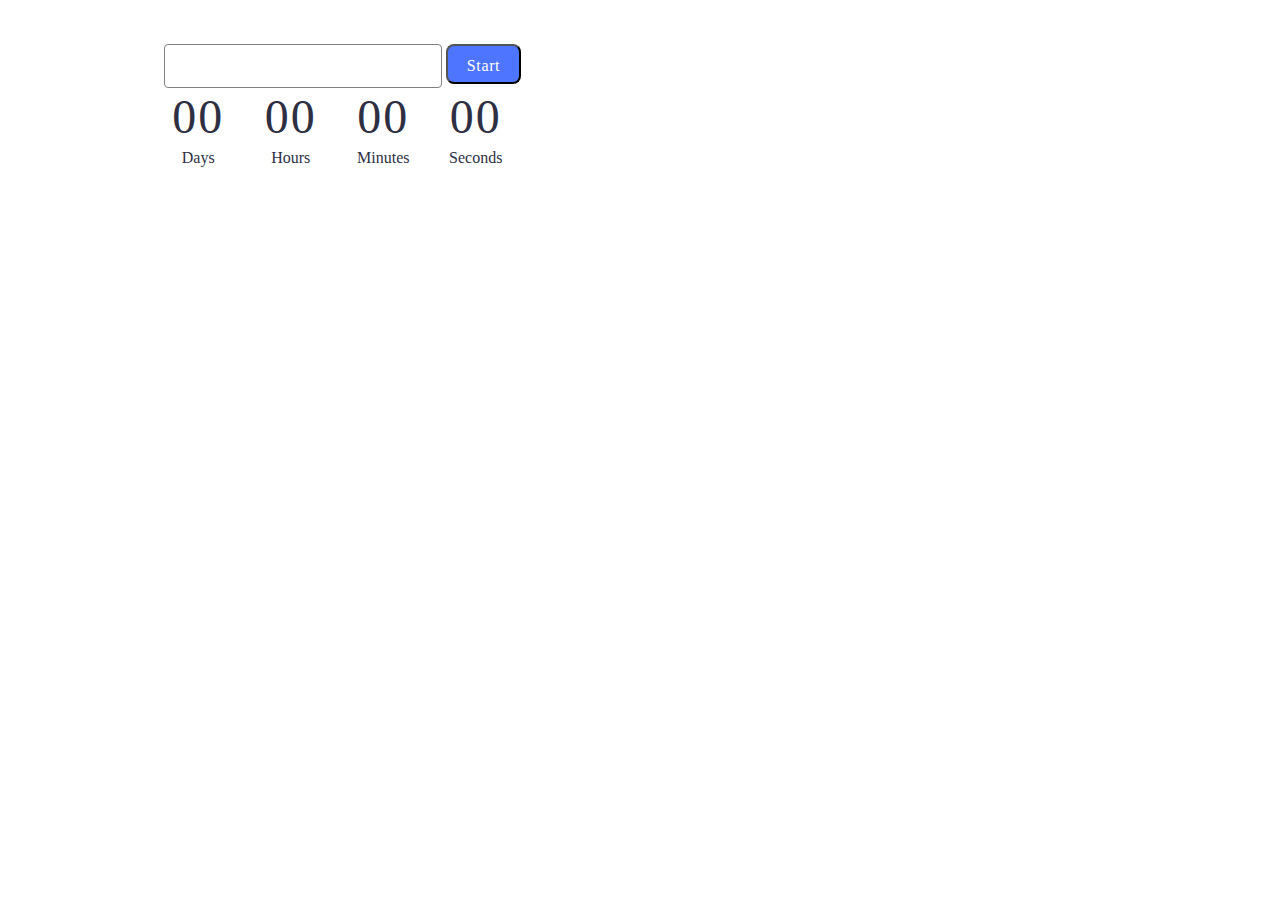
<file: src/1-timer.html>
<!DOCTYPE html>
<html lang="en">
  <head>
    <meta charset="UTF-8" />
    <meta name="viewport" content="width=device-width, initial-scale=1.0" />
    <title>goit-js-hw-10</title>
    <link rel="stylesheet" href="./css/styles.css" />

    <style>
      .timer {
        display: flex;
        justify-content: space-between;
      }
      .field {
        text-align: center;
      }
      .value {
        font-size: 3rem;
      }
    </style>
  </head>
  <body>
    <input class="input-text" type="text" id="datetime-picker" />
    <button class="button" type="button" data-start>Start</button>

    <div class="timer">
      <div class="field">
        <span class="value" data-days>00</span>
        <span class="label">Days</span>
      </div>
      <div class="field">
        <span class="value" data-hours>00</span>
        <span class="label">Hours</span>
      </div>
      <div class="field">
        <span class="value" data-minutes>00</span>
        <span class="label">Minutes</span>
      </div>
      <div class="field">
        <span class="value" data-seconds>00</span>
        <span class="label">Seconds</span>
      </div>
    </div>

    <script type="module" src="./js/1-timer.js"></script>
  </body>
</html>
</file>
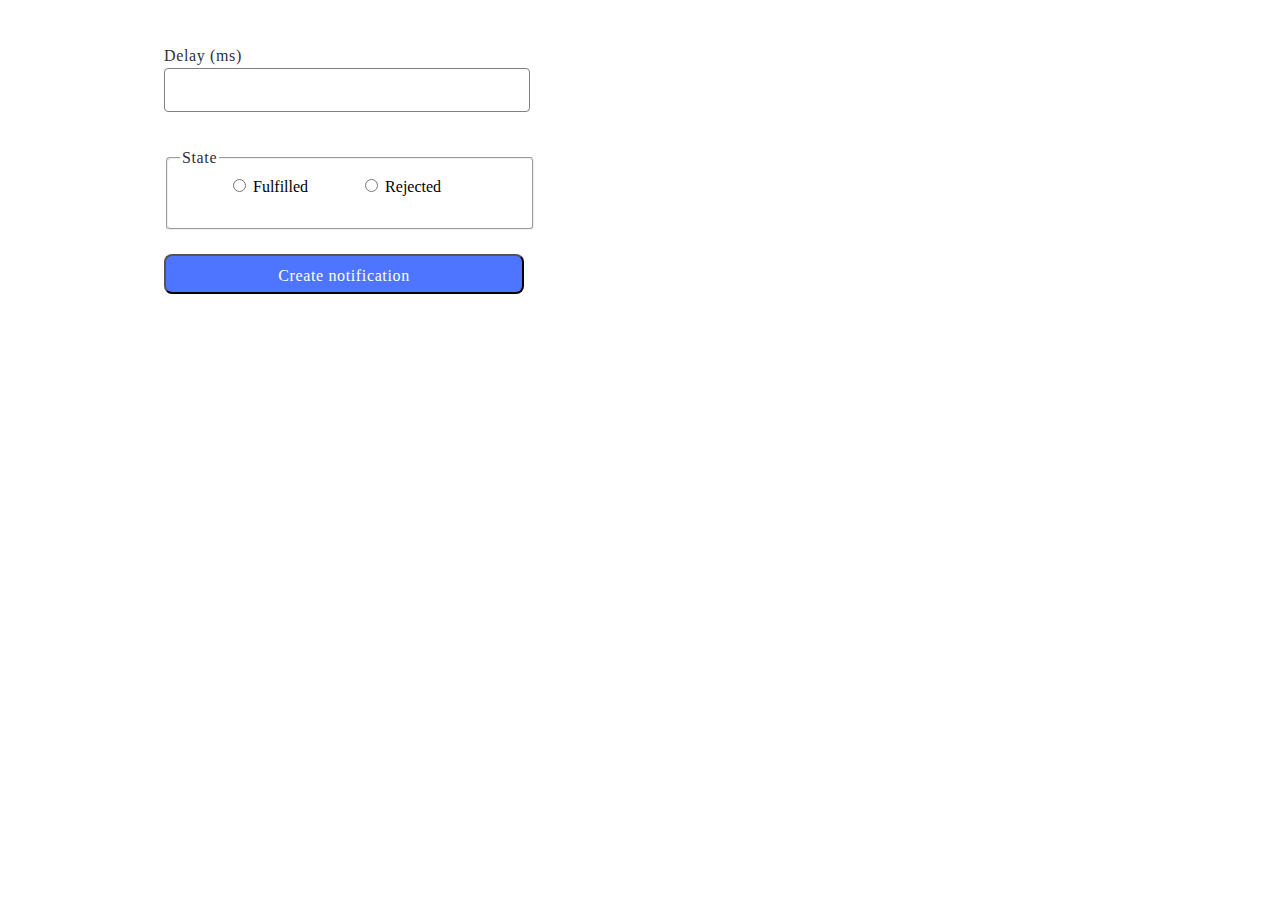
<file: src/2-snackbar.html>
<!DOCTYPE html>
<html lang="en">
  <head>
    <meta charset="UTF-8" />
    <meta name="viewport" content="width=device-width, initial-scale=1.0" />
    <title>goit-js-hw-10</title>
    <link rel="stylesheet" href="./css/styles.css" />
  </head>
  <body>
    <form class="form">
      <label class="label-delay">
        Delay (ms)
        <input class="input-delay" type="number" name="delay" required />
      </label>

      <fieldset class="fieldset">
        <legend class="legend">State</legend>
        <label class="label-state">
          <input
            class="input-state"
            type="radio"
            name="state"
            value="fulfilled"
            required
          />
          Fulfilled
        </label>
        <label class="label-state">
          <input
            class="input-state"
            type="radio"
            name="state"
            value="rejected"
            required
          />
          Rejected
        </label>
      </fieldset>

      <button class="btn-submit" type="submit">Create notification</button>
    </form>

    <script type="module" src="./js/2-snackbar.js"></script>
  </body>
</html>
</file>
<file: src/css/styles.css>
.input-text {
  font-family: var(--font-family);
  font-weight: 400;
  font-size: 16px;
  line-height: 150%;
  letter-spacing: 0.04em;
  color: #2e2f42;
  border: 1px solid #808080;
  background: #fff;
  border-radius: 4px;
  width: 272px;
  height: 40px;
  margin-left: 156px;
  margin-top: 36px;
  outline: none;
  transition: border-color var(--time) var(--cudic);
}
.input-text:hover .input-text:focus {
  border: 1px solid #000;
}
.input-text:active {
  border: 1px solid #4e75ff;
  color: #000;
}
.input-text:disabled {
  border: 1px solid #808080;
  color: #808080;
  background: #fafafa;
}

.button {
  border-radius: 8px;
  padding: 8px 16px;
  width: 75px;
  height: 40px;
  background: #4e75ff;
  font-family: var(--font-family);
  font-weight: 500;
  font-size: 16px;
  line-height: 150%;
  letter-spacing: 0.04em;
  color: #fff;
}
.button:hover {
  background: #6c8cff;
}
.button:disabled {
  background: #cfcfcf;
  color: #989898;
}

.timer {
  width: 346px;
  height: 72px;
  display: flex;
  margin-left: 156px;
  gap: 24px;
}
.field {
  display: flex;
  flex-direction: column;
  align-items: center;
  width: 82px;
  height: 72px;
}
.value {
  font-family: var(--font-family);
  font-weight: 400;
  font-size: 40px;
  line-height: 120%;
  letter-spacing: 0.04em;
  color: #2e2f42;
}
.label {
  font-family: var(--font-family);
  font-weight: 400;
  font-size: 16px;
  line-height: 150%;
  color: #2e2f42;
}

.form {
  width: 1440px;
  height: 496px;
  background: #fff;
  padding-left: 156px;
  padding-top: 36px;
}
.label-delay {
  display: flex;
  flex-direction: column;
  width: 360px;
  height: 72px;
  font-family: var(--font-family);
  font-weight: 400;
  font-size: 16px;
  line-height: 150%;
  letter-spacing: 0.04em;
  color: #2e2f42;
  margin-bottom: 30px;
}
.input-delay {
  border: 1px solid #808080;
  border-radius: 4px;
  width: 360px;
  height: 40px;
}

.input-delay:hover {
  border: 1px solid #000;
}

.input-delay:pressed {
  border: 1px solid #4e75ff;
}

.fieldset {
  width: 340px;
  height: 64px;
  border-radius: 4px;
  stroke-width: 1px;
  stroke: #808080;
  margin-bottom: 24px;
}
.fieldset:hover .fieldset:pressed {
  stroke: #000;
}
.legend {
  font-family: var(--font-family);
  font-weight: 400;
  font-size: 16px;
  line-height: 150%;
  letter-spacing: 0.04em;
  color: #2e2f42;
}
.input-state {
  font-family: var(--font-family);
  font-weight: 400;
  font-size: 16px;
  line-height: 150%;
  color: #2e2f42;
}
.label-state {
  width: 112px;
  height: 32px;
  margin-left: 48px;
  margin-top: 36px;
}

.btn-submit {
  border-radius: 8px;
  padding: 8px 16px;
  width: 360px;
  height: 40px;
  background: #4e75ff;
  font-family: var(--font-family);
  font-weight: 500;
  font-size: 16px;
  line-height: 150%;
  letter-spacing: 0.04em;
  color: #fff;
}

.btn-submit:hover {
  background: #6c8cff;
}
</file>
